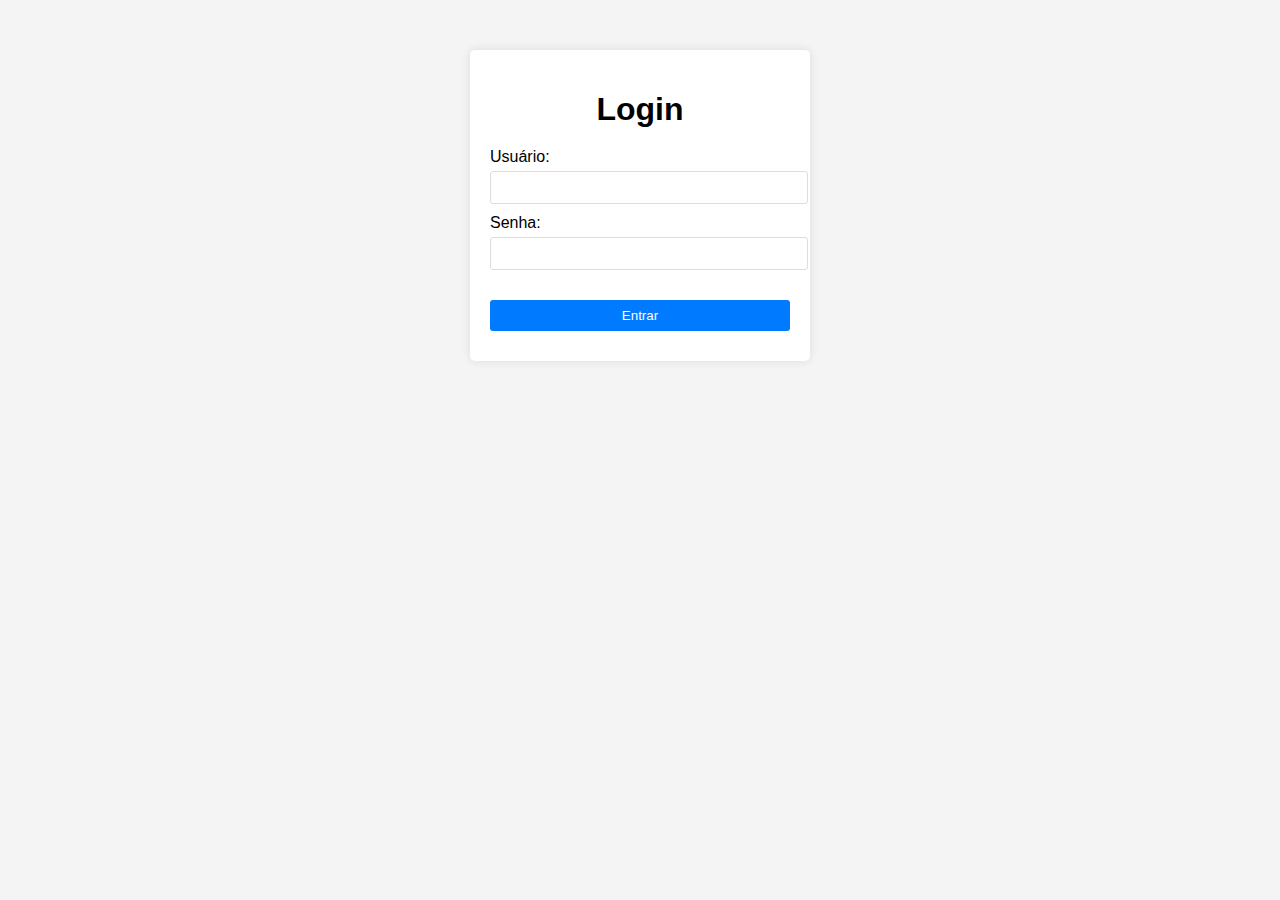
<file: index.html>
<!DOCTYPE html>
<html lang="pt-br">
<head>
    <meta charset="UTF-8">
    <meta name="viewport" content="width=device-width, initial-scale=1.0">
    <title>Sistema de Ordem de Serviço - Login</title>
    <link rel="stylesheet" href="styles.css">
</head>
<body>
    <div class="container">
        <h1>Login</h1>
        <form id="loginForm">
            <label for="username">Usuário:</label>
            <input type="text" id="username" name="username" required>
            <label for="password">Senha:</label>
            <input type="password" id="password" name="password" required>
            <button type="submit">Entrar</button>
        </form>
    </div>
    <script src="scripts.js"></script>
</body>
</html>
</file>
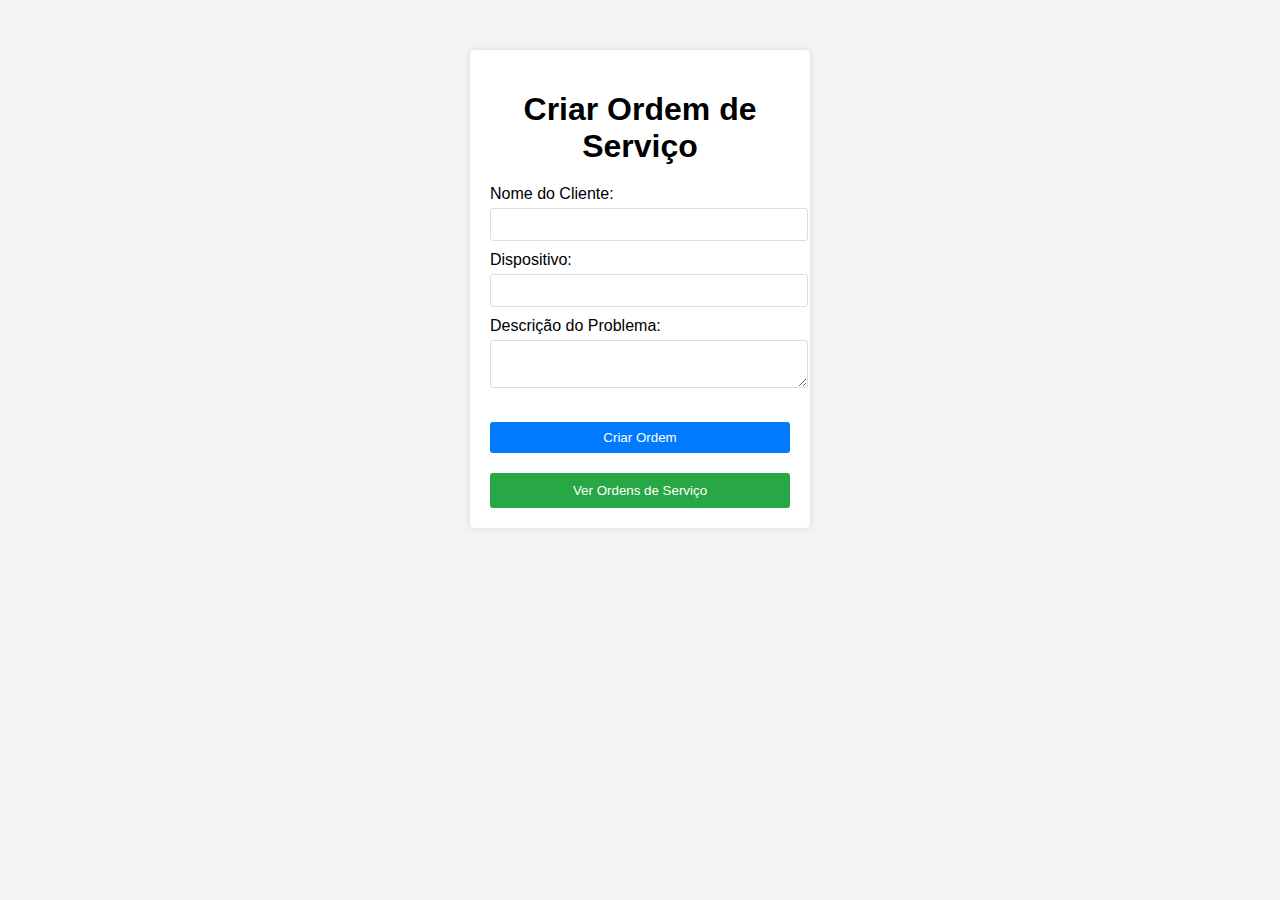
<file: create-order.html>
<!DOCTYPE html>
<html lang="pt-br">
<head>
    <meta charset="UTF-8">
    <meta name="viewport" content="width=device-width, initial-scale=1.0">
    <title>Criar Ordem de Serviço</title>
    <link rel="stylesheet" href="styles.css">
</head>
<body>
    <div class="container">
        <h1>Criar Ordem de Serviço</h1>
        <form id="orderForm">
            <label for="customerName">Nome do Cliente:</label>
            <input type="text" id="customerName" name="customerName" required>
            <label for="device">Dispositivo:</label>
            <input type="text" id="device" name="device" required>
            <label for="description">Descrição do Problema:</label>
            <textarea id="description" name="description" required></textarea>
            <button type="submit">Criar Ordem</button>
        </form>
        <button onclick="window.location.href='order-list.html'">Ver Ordens de Serviço</button>
    </div>
    <script src="scripts.js"></script>
</body>
</html>
</file>
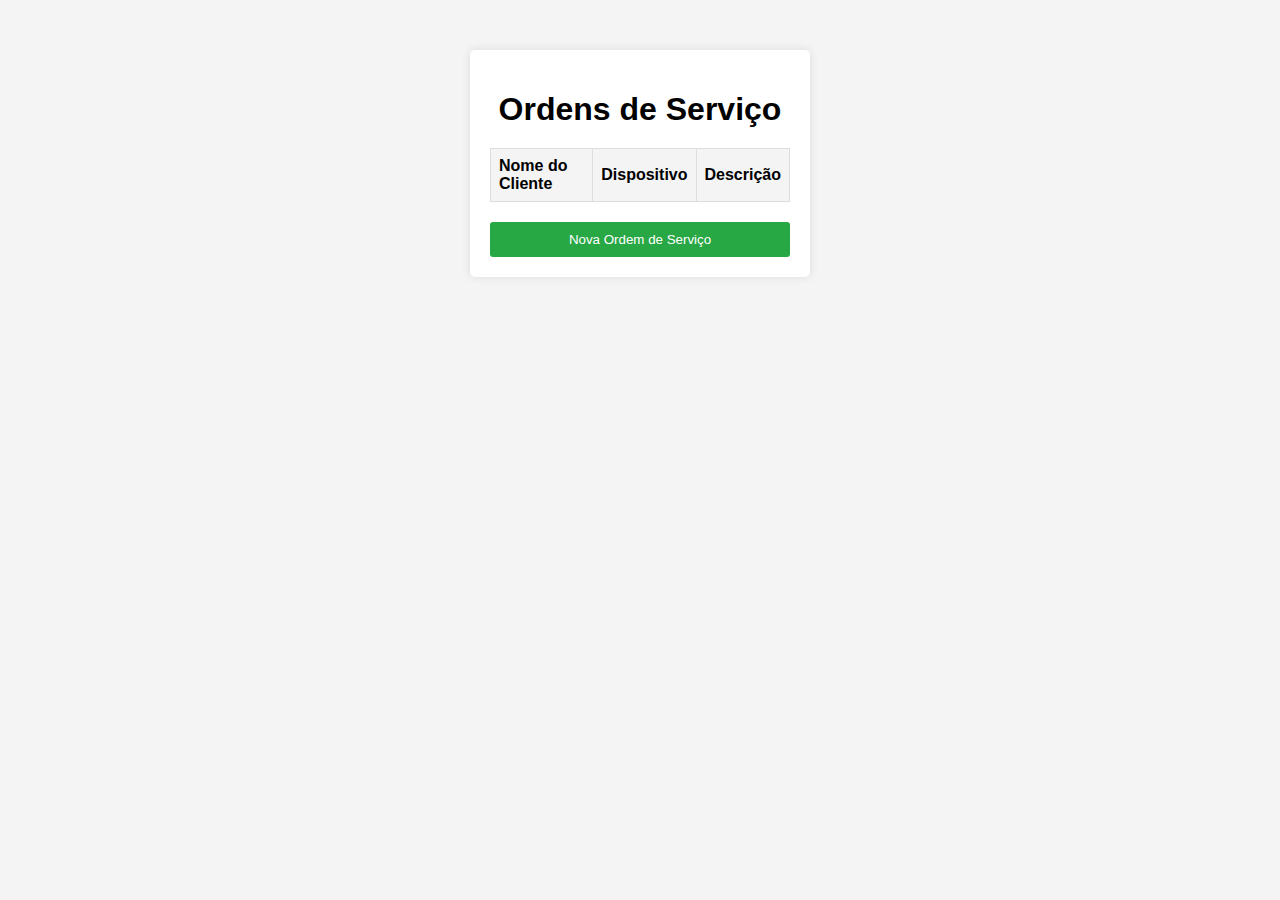
<file: order-list.html>
<!DOCTYPE html>
<html lang="pt-br">
<head>
    <meta charset="UTF-8">
    <meta name="viewport" content="width=device-width, initial-scale=1.0">
    <title>Lista de Ordens de Serviço</title>
    <link rel="stylesheet" href="styles.css">
</head>
<body>
    <div class="container">
        <h1>Ordens de Serviço</h1>
        <table id="ordersTable">
            <thead>
                <tr>
                    <th>Nome do Cliente</th>
                    <th>Dispositivo</th>
                    <th>Descrição</th>
                </tr>
            </thead>
            <tbody>
                <!-- Ordens de serviço serão adicionadas aqui -->
            </tbody>
        </table>
        <button onclick="window.location.href='create-order.html'">Nova Ordem de Serviço</button>
    </div>
    <script src="scripts.js"></script>
</body>
</html>
</file>
<file: styles.css>
body {
    font-family: Arial, sans-serif;
    background-color: #f4f4f4;
    margin: 0;
    padding: 0;
}

.container {
    width: 300px;
    margin: 50px auto;
    padding: 20px;
    background-color: #fff;
    box-shadow: 0 0 10px rgba(0, 0, 0, 0.1);
    border-radius: 5px;
}

h1 {
    text-align: center;
    margin-bottom: 20px;
}

form label {
    display: block;
    margin-bottom: 5px;
}

form input, form textarea, form button {
    width: 100%;
    padding: 8px;
    margin-bottom: 10px;
    border: 1px solid #ddd;
    border-radius: 3px;
}

form button {
    background-color: #007bff;
    color: #fff;
    border: none;
    cursor: pointer;
}

form button:hover {
    background-color: #0056b3;
}

button {
    display: block;
    width: 100%;
    padding: 10px;
    margin-top: 20px;
    background-color: #28a745;
    color: #fff;
    border: none;
    border-radius: 3px;
    cursor: pointer;
}

button:hover {
    background-color: #218838;
}

table {
    width: 100%;
    border-collapse: collapse;
    margin-top: 20px;
}

table, th, td {
    border: 1px solid #ddd;
}

th, td {
    padding: 8px;
    text-align: left;
}

th {
    background-color: #f4f4f4;
}
</file>
